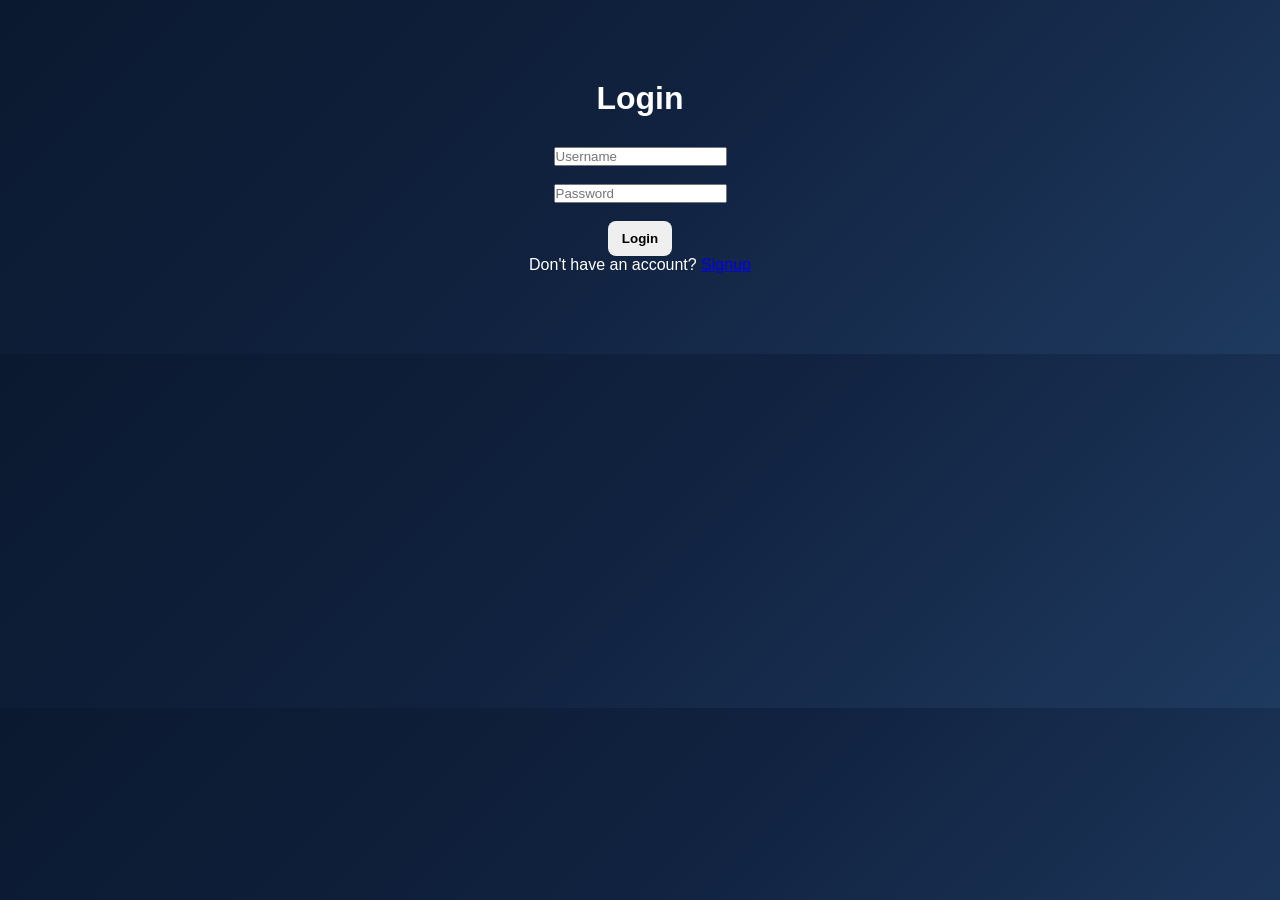
<file: index.html>
<!DOCTYPE html>
<html>

<head>
    <title>Dashboard</title>
    <link rel="stylesheet" href="./css/style.css">
</head>

<body>

    <div class="profile">
        👤 <span id="usernameDisplay"></span>
        <button onclick="logout()">Logout</button>
    </div>

    <div class="container">
        <h1>📦 Distributed File Storage</h1>

        <input type="file" id="fileInput">
        <button onclick="uploadFile()">Upload</button>

        <div id="messageBox"></div>

        <h2>Files</h2>
        <ul id="fileList"></ul>
    </div>

    <script src="./js/app.js"></script>
</body>

</html>
</file>
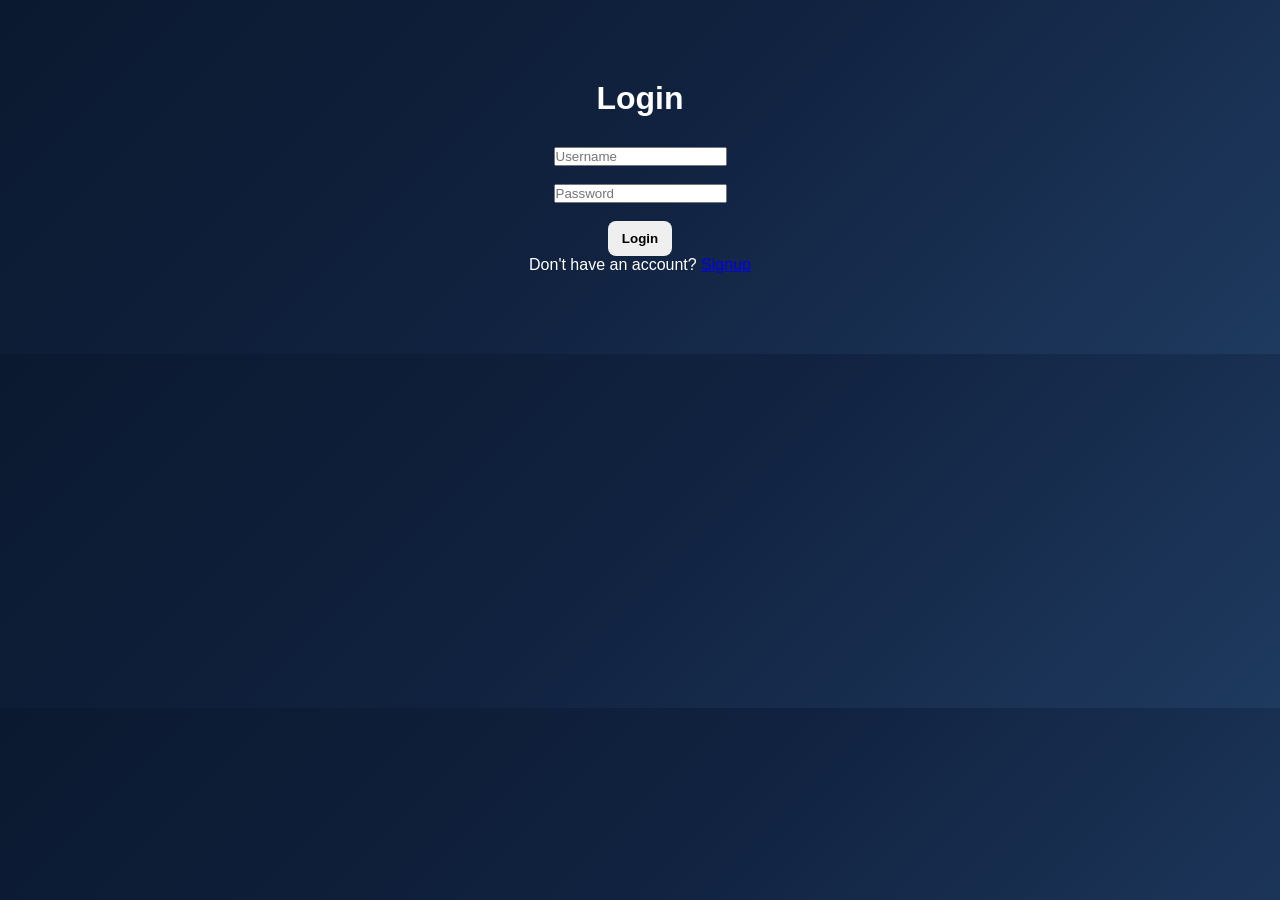
<file: login.html>
<!DOCTYPE html>
<html>

<head>
    <title>Login</title>
    <link rel="stylesheet" href="./css/style.css">
</head>

<body>
    <div class="container">
        <h1>Login</h1>

        <input type="text" id="username" placeholder="Username" autocomplete="username"><br><br>
        <input type="password" id="password" placeholder="Password" autocomplete="current-password"><br><br>

        <button onclick="login()">Login</button>

        <p>Don't have an account? <a href="signup.html">Signup</a></p>

        <div id="messageBox"></div>
    </div>

    <script src="./js/auth.js"></script>
</body>

</html>
</file>
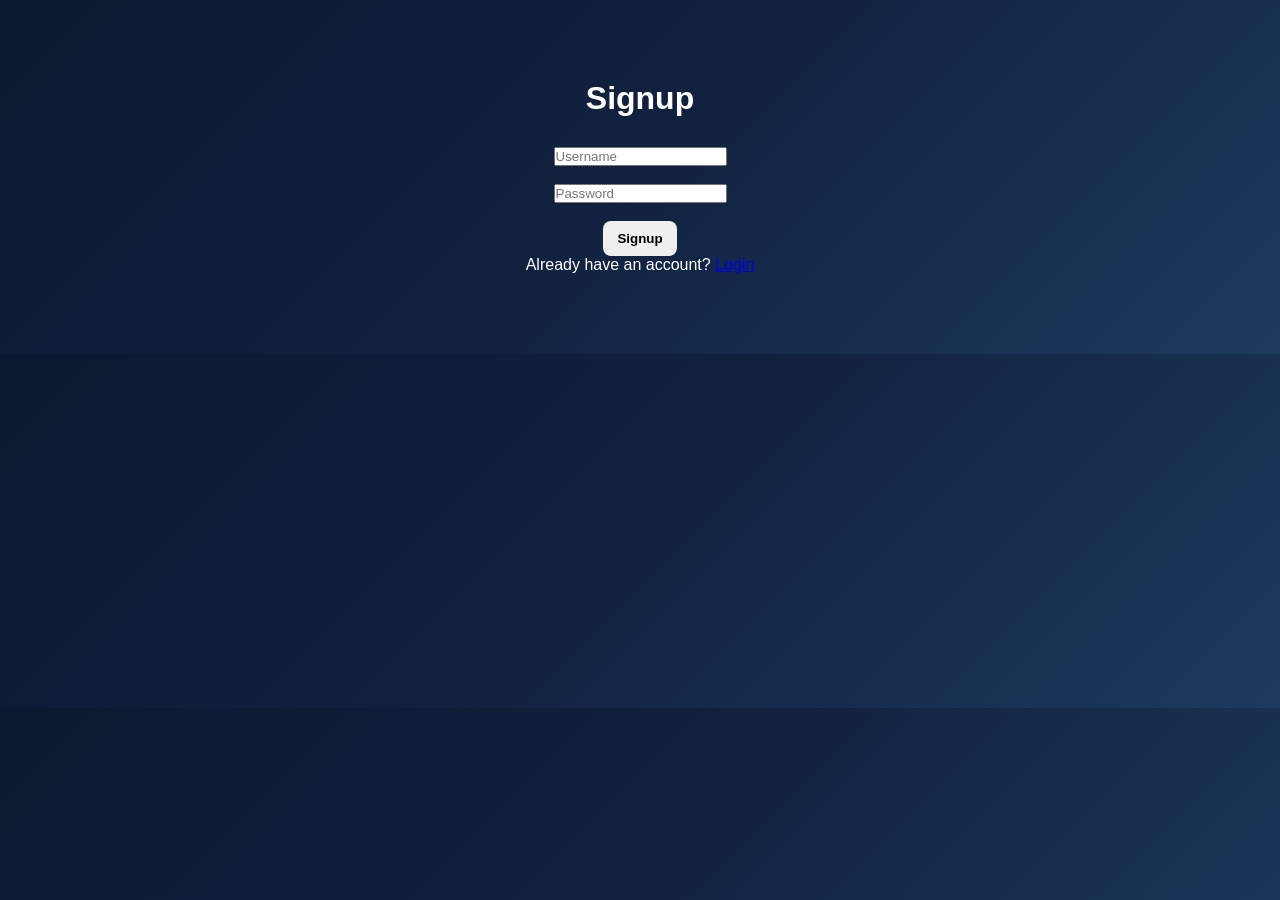
<file: signup.html>
<!DOCTYPE html>
<html>

<head>
    <title>Signup</title>
    <link rel="stylesheet" href="./css/style.css">
</head>

<body>
    <div class="container">
        <h1>Signup</h1>

        <input type="text" id="username" placeholder="Username" autocomplete="username"><br><br>
        <input type="password" id="password" placeholder="Password" autocomplete="new-password"><br><br>

        <button onclick="signup()">Signup</button>

        <p>Already have an account? <a href="login.html">Login</a></p>

        <div id="messageBox"></div>
    </div>

    <script src="./js/auth.js"></script>
</body>

</html>
</file>
<file: css/style.css>
/* Reset */
* {
    margin: 0;
    padding: 0;
    box-sizing: border-box;
}

/* Background */
body {
    font-family: 'Segoe UI', sans-serif;
    background: linear-gradient(135deg, #0a192f, #112240, #1e3a5f);
    color: #fff;
}

/* Container */
.container {
    width: 55%;
    margin: 80px auto;
    text-align: center;
}

/* Title */
h1 {
    margin-bottom: 30px;
}

/* Upload Box */
.upload-box {
    background: #112240;
    padding: 20px;
    border-radius: 12px;
    margin-bottom: 30px;
}

/* Button */
button {
    padding: 10px 14px;
    border-radius: 8px;
    border: none;
    cursor: pointer;
    font-weight: 600;
    transition: 0.2s;
}

/* Upload button */
.upload-box button {
    background: #38bdf8;
    color: white;
}

/* File list */
ul {
    list-style: none;
}

/* File card */
.file-item {
    background: #1e3a5f;
    margin: 12px 0;
    padding: 15px;
    border-radius: 10px;
    display: flex;
    justify-content: space-between;
    align-items: center;
}

/* Actions */
.actions button {
    margin-left: 8px;
}

/* Download button */
.download-btn {
    background: #0ea5e9;
    color: white;
}

.download-btn:hover {
    background: #0284c7;
}

/* Delete button */
.delete-btn {
    background: #64748b;
    color: white;
}

.delete-btn:hover {
    background: #475569;
}

/* Profile */
.profile-menu {
    position: absolute;
    top: 20px;
    right: 30px;
}

.profile-btn {
    background: rgba(255, 255, 255, 0.1);
    padding: 8px 14px;
    border-radius: 8px;
    cursor: pointer;
}

.profile-btn:hover {
    background: rgba(255, 255, 255, 0.2);
}

/* Dropdown */
.dropdown {
    margin-top: 8px;
    background: #112240;
    border-radius: 8px;
    overflow: hidden;
}

.hidden {
    display: none;
}

.dropdown button {
    width: 100%;
    background: transparent;
    color: white;
}

.dropdown button:hover {
    background: rgba(255, 255, 255, 0.1);
}
</file>
